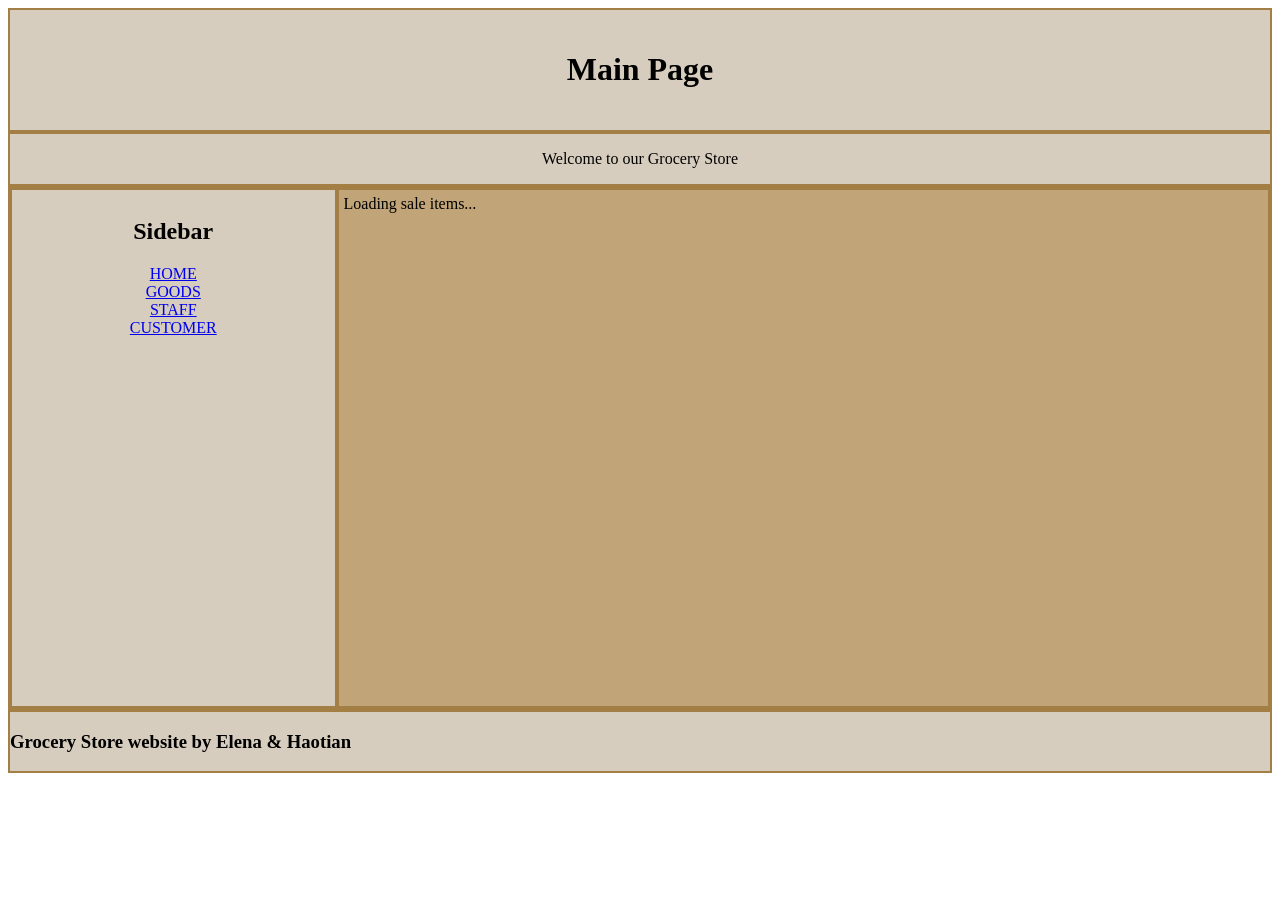
<file: DB-Project-Website/index.html>
<!DOCTYPE html>
<!-- Create a website layout that has two pages: a HOME page and a SONGS page. 
Structure your Home page based on the picture file HomePage.png and your Songs page like SongsPage.png. 
Be sure to include the city flags (see the "cities" folder).
You may choose the content in your info cards -->

<html>
  <head>
    <title>Grocery Store</title>
    <link href="style.css" rel="stylesheet" type="text/css" />
    <script src="script.js"></script>
  </head>
  
  <body onload="init()">
    <div >
      <div id="header">
        <h1>Main Page</h1>
      </div>
      
      <div class='searchpanel'>
          <p>Welcome to our Grocery Store</p>
      </div>

      <div class="container">
        <nav id='nav'>
          <h1>Sidebar</h1>
          <div>
            <a href="index.html" class = "button">HOME</a>
            <br>
            <a href="goods.html" class = "button">GOODS</a>
            <br>
            <a href="employees.html" class = "button">STAFF</a>
            <br>
            <a href="customers.html" class = "button">CUSTOMER</a>
            <br>
          </div>
        </nav>
        
        <div id='mainpanel' class="cardContainer">
          Loading sale items...
        </div>
      </div>

      <div id='footer'>
        <h3>Grocery Store website by Elena & Haotian</h3>
      </div>

    </div>
    
  </body>
</html>
</file>
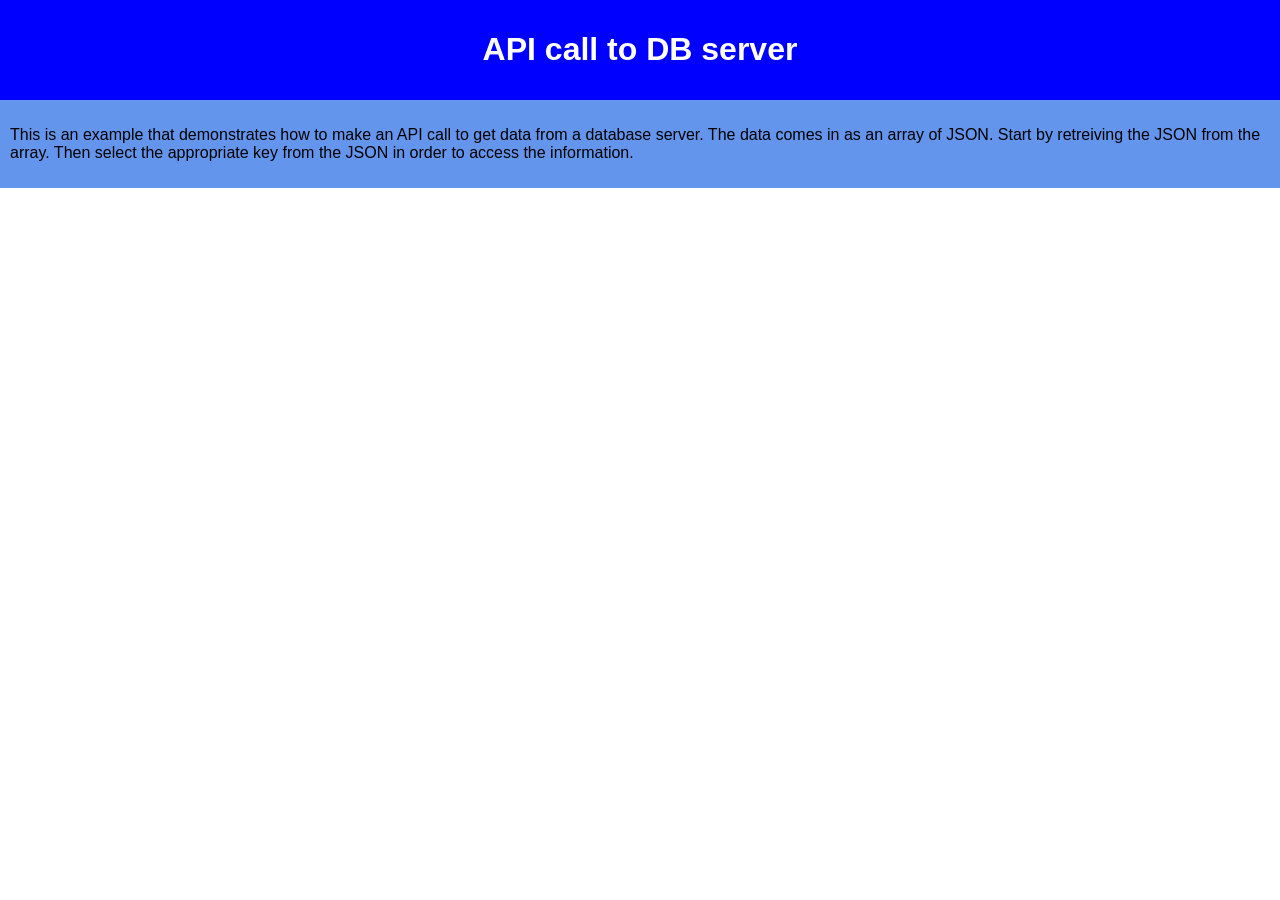
<file: Java-48-CW/index.html>
<!DOCTYPE html>
<html>
  <head>
    <meta charset="utf-8">
    <meta name="viewport" content="width=device-width">
    <title>Java-48-CW</title>
    <link href="style.css" rel="stylesheet" type="text/css" />
    <script src="script.js"></script>
   </head>
  
  <body id="body" onload="init()">
    <div id="banner" class="container center">
      <h1>API call to DB server</h1>
    </div>
    <div class="container subbanner">
      <div>
        <p>This is an example that demonstrates how to make an API call to get data from a database server. The data comes in as an array of JSON. Start by retreiving the JSON from the array. Then select the appropriate key from the JSON in order to access the information.</p>
      </div>
    </div>
      
  </body>
</html>
</file>
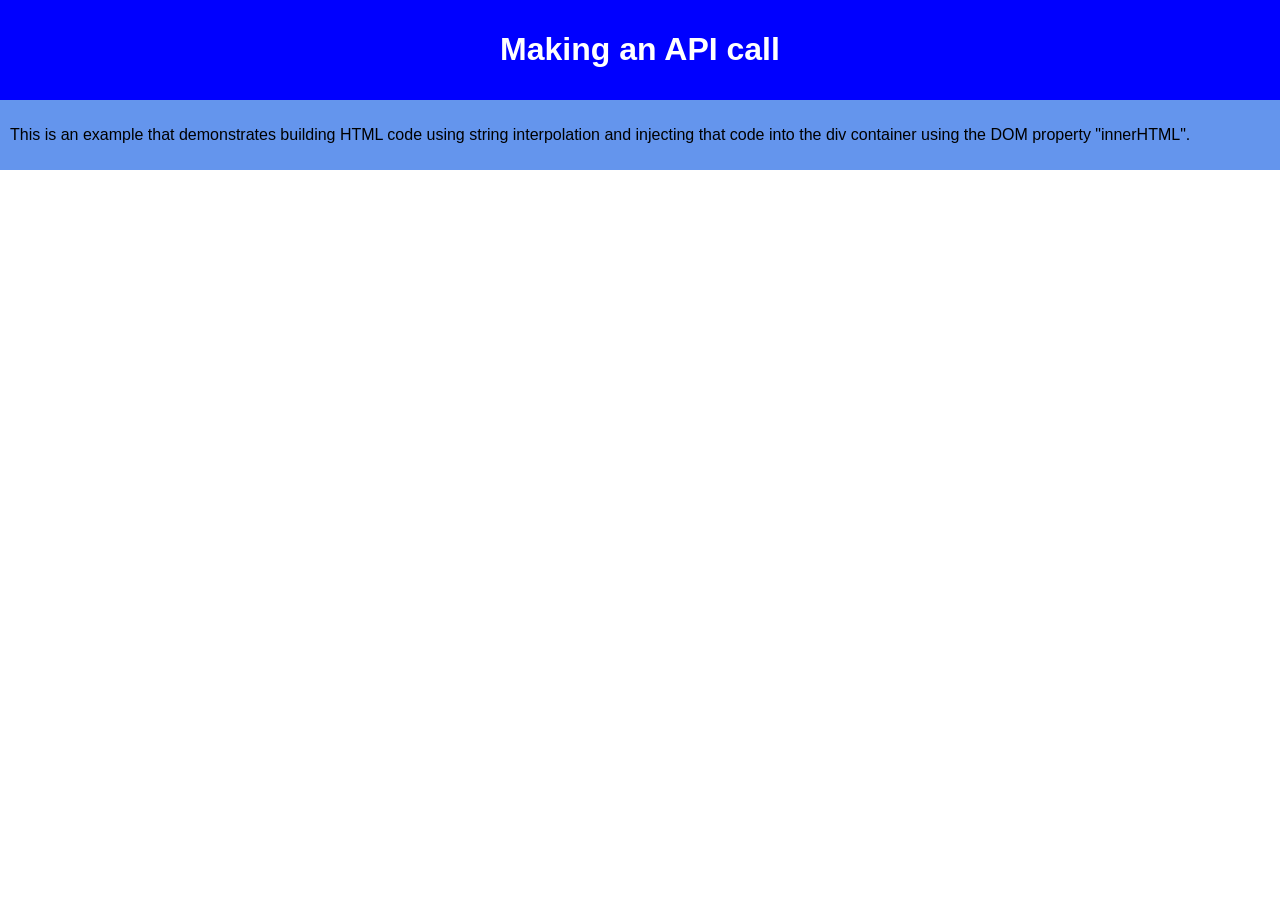
<file: Java-49-CW/index.html>
<!DOCTYPE html>
<html>
  <head>
    <meta charset="utf-8">
    <meta name="viewport" content="width=device-width">
    <title>Java-49-CW</title>
    <link href="style.css" rel="stylesheet" type="text/css" />
    <script src="script.js"></script>
   </head>

  <body id="body" onload="init()">
    <div id="banner" class="container center">
      <h1> Making an API call  </h1>
    </div>
    <div class="container subbanner">
      <div>
        <p>This is an example that demonstrates building HTML code using string interpolation and injecting that code into the div container using the DOM property "innerHTML". 
        </p>
      </div>
    </div>

  <!-- Create a container to display results -->
  <div id='output'></div>

  </body>
</html>
</file>
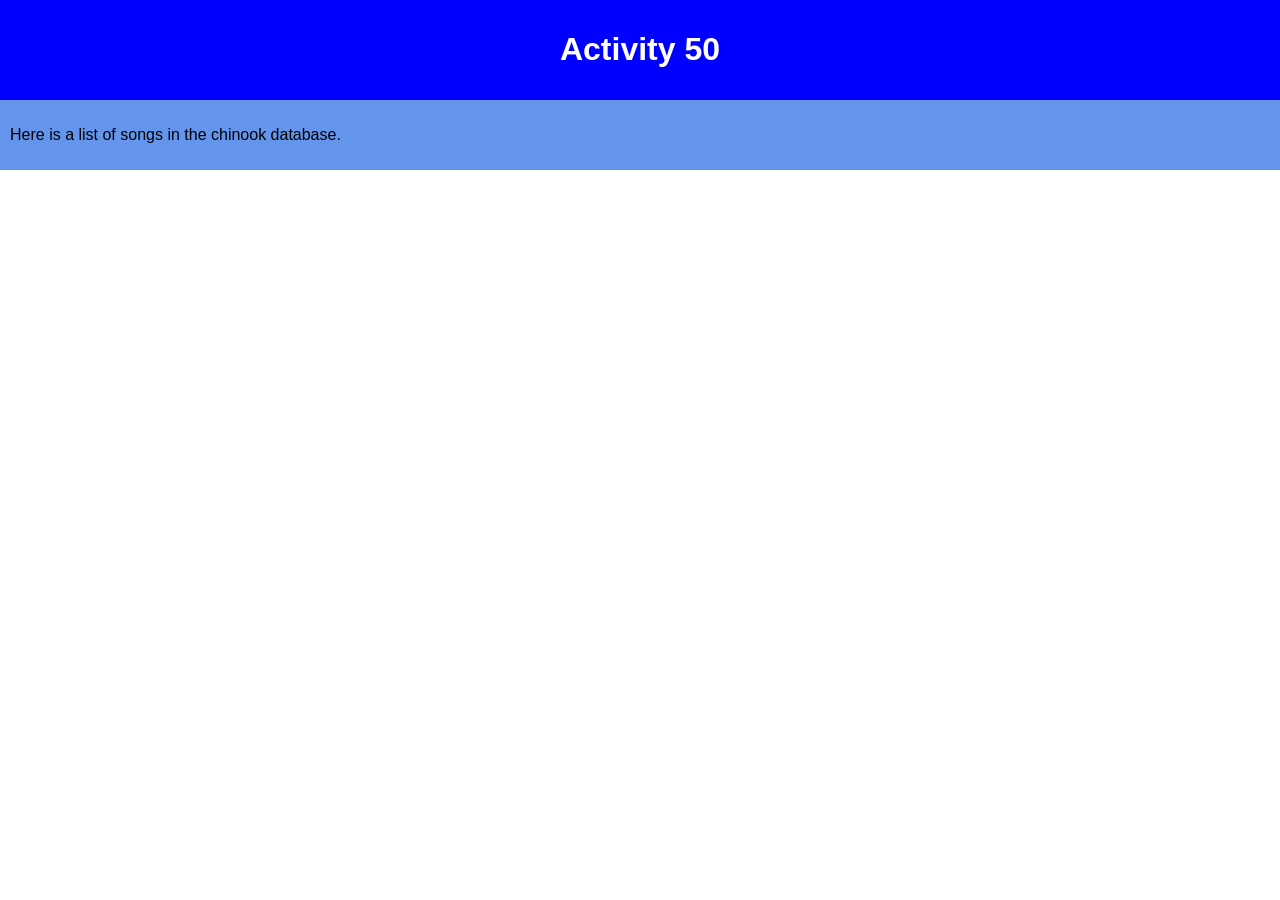
<file: Java-50-Activity-Website/index.html>
<!DOCTYPE html>
<html>
  <head>
    <meta charset="utf-8">
    <meta name="viewport" content="width=device-width">
    <title>Java-50-ActvyWeb</title>
    <link href="style.css" rel="stylesheet" type="text/css" />
    <script src="script.js"></script>
   </head>

  <body id="body" onload="init()">
    <div id="banner" class="container center">
      <h1> Activity 50 </h1>
    </div>
    <div class="container subbanner">
      <div>
        <p> Here is a list of songs in the chinook database.
        </p>
      </div>
    </div>
  <!-- Create a container to display results -->
  <div id='output'></div>      
      
  </body>
</html>
</file>
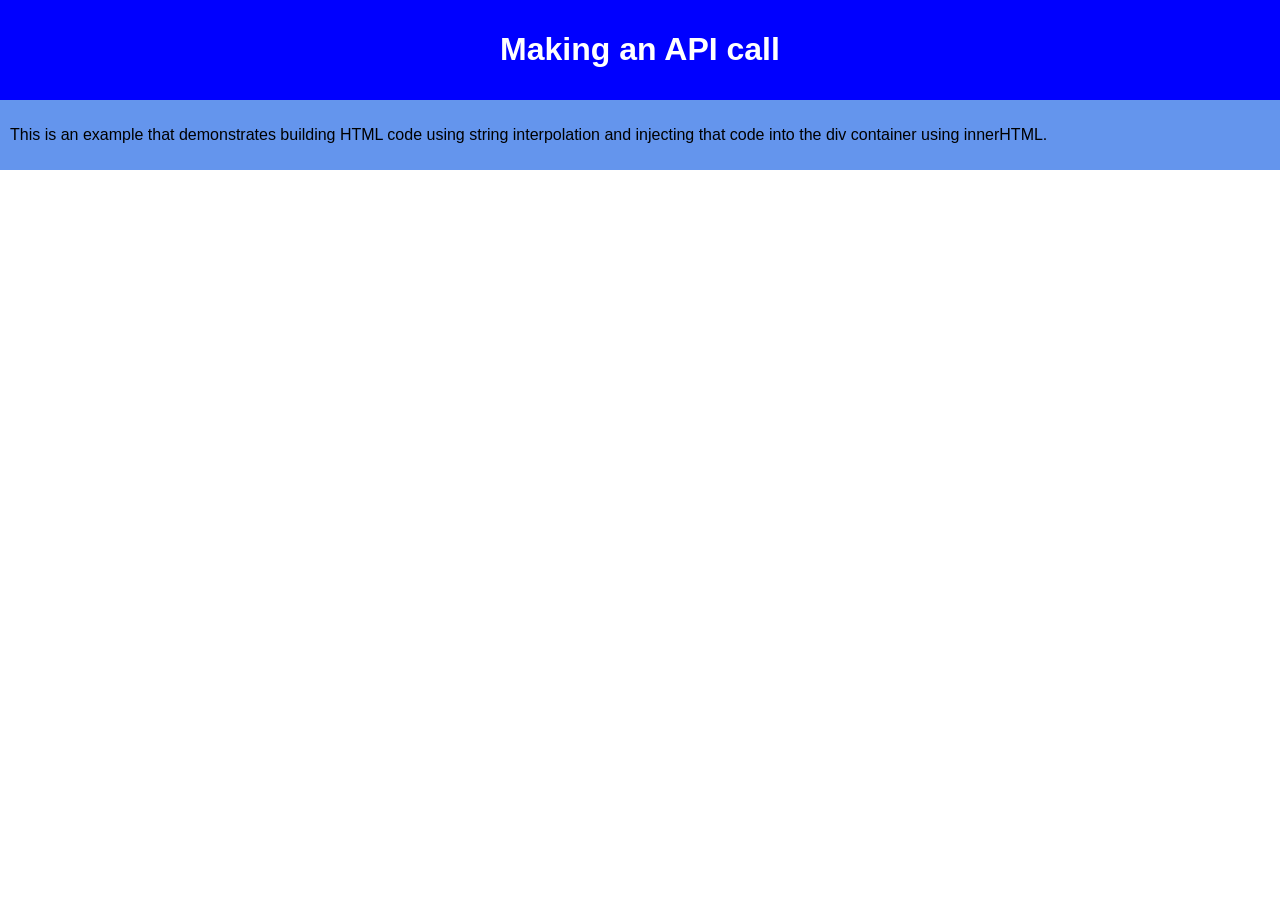
<file: Java-50-CW/index.html>
<!DOCTYPE html>
<html>
  <head>
    <meta charset="utf-8">
    <meta name="viewport" content="width=device-width">
    <title>Java-50-CW</title>
    <link href="style.css" rel="stylesheet" type="text/css" />
    <script src="script.js"></script>
   </head>

  <body id="body" onload="init()">
    <div id="banner" class="container center">
      <h1> Making an API call  </h1>
    </div>
    <div class="container subbanner">
      <div>
        <p>This is an example that demonstrates building HTML code using string interpolation and injecting that code into the div container using innerHTML. 
        </p>
      </div>
    </div>
  <!-- Create a container to display results -->
  <div id='output'></div>      
      
  </body>
</html>
</file>
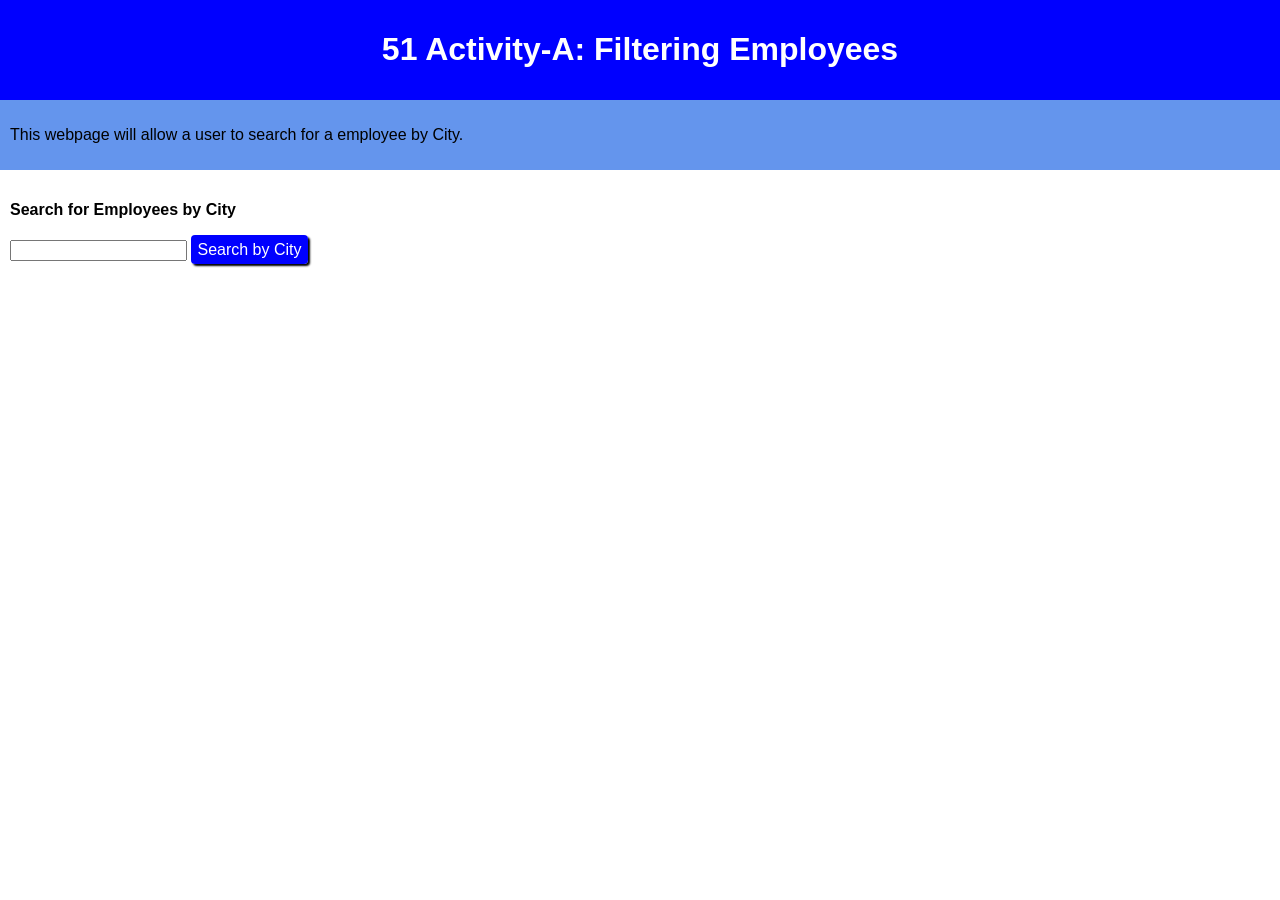
<file: Java-51-Activity-A/index.html>
<!DOCTYPE html>
<html>
  <head>
    <meta charset="utf-8">
    <meta name="viewport" content="width=device-width">
    <title>Java-51_Actvy-A</title>
    <link href="style.css" rel="stylesheet" type="text/css" />
    <script src="script.js"></script>
   </head>
   
  <body id="body" onload="init()">
    <div id="banner" class="container center">
      <h1> 51 Activity-A: Filtering Employees </h1>
    </div>
    <div class="container subbanner">
      <div>
        <p>This webpage will allow a user to search for a employee by City.
        </p>
      </div>
    </div>

    <!-- Add container that has textbox, button and related CSS-->
    <div class="container filter">
      <div>
        <h4> Search for Employees by City
        </h4>
        <!-- Task 1: Add an ID and placeholder for the textbox -->
        <input style="flex:2;text-align:right;" type="text" id="" placeholder="" >       
        <!-- Task 2: Add an event handler function "filterByCity()", 
        which will be called when the user clicks on the button. 
        You will then need to write the function. -->        
        <a class="button" onclick=""> Search by City </a><br>
      </div>
    </div>
    
  <!-- Create a container to display results -->
  <div id='output'></div>      
      
  </body>
</html>
</file>
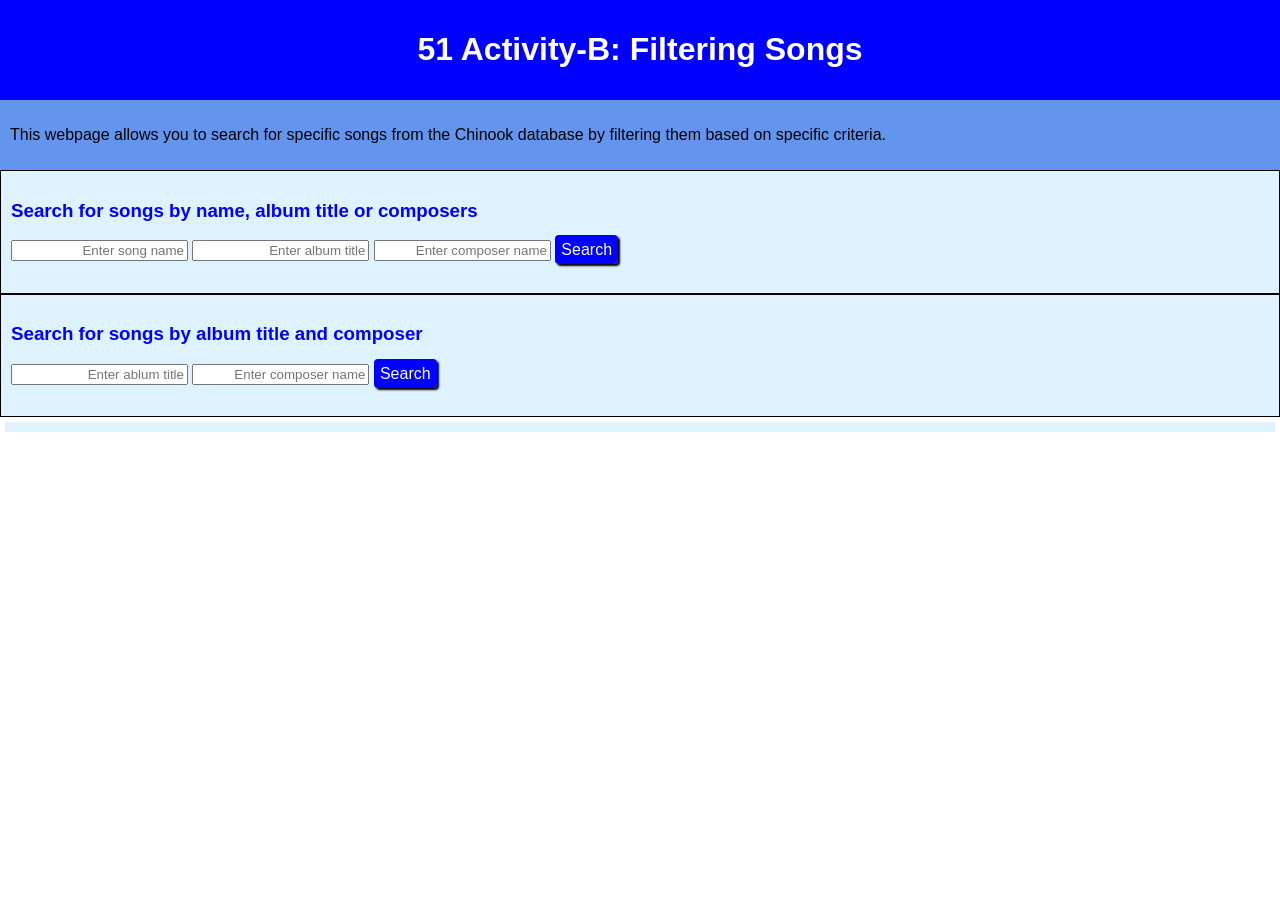
<file: Java-51-Activity-B/index.html>
<!DOCTYPE html>
<html>
  <head>
    <meta charset="utf-8">
    <meta name="viewport" content="width=device-width">
    <title>Java-51_Actvy-B</title>
    <link href="style.css" rel="stylesheet" type="text/css" />
    <script src="script.js"></script>
   </head>
   
  <body id="body" onload="init()">
    <div id="banner" class="container center">
      <h1> 51 Activity-B: Filtering Songs</h1>
    </div>
    <div class="container subbanner">
      <div>
        <p> This webpage allows you to search for specific songs from the Chinook database by filtering them based on specific criteria.
        </p>
      </div>
    </div>

    <!-- filter 1: songs by name, album title or composer-->
    <div class="container filter">
      <div>
        <h3> Search for songs by name, album title or composers
        </h3>
        <input style="flex:2;text-align:right;" type="text" id="songname"
          placeholder="Enter song name" >        
        <input style="flex:2;text-align:right;" type="text" id="title1"
          placeholder="Enter album title" >       
        <input style="flex:2;text-align:right;" type="text" id="composer1"
          placeholder="Enter composer name" >        
        <a class="button" onclick="filter1()"> Search </a><br>
        <h4 id="count"></h4>
      </div>
    </div>

    <!-- filter 2: songs by album title and composer-->
    <div class="container filter">
      <div>
        <h3> Search for songs by album title and composer
        </h3>
        <input style="flex:2;text-align:right;" type="text" id="title2"
          placeholder="Enter ablum title" >       
        <input style="flex:2;text-align:right;" type="text" id="composer2"
          placeholder="Enter composer name" >        
        <a class="button" onclick="filter2()"> Search </a><br>
        <h4 id="count"></h4>
      </div>
    </div>
    
<!-- Create a container to display results -->
  <div id='count'></div>   
  <div id='output'></div>      
      
  </body>
</html>
</file>
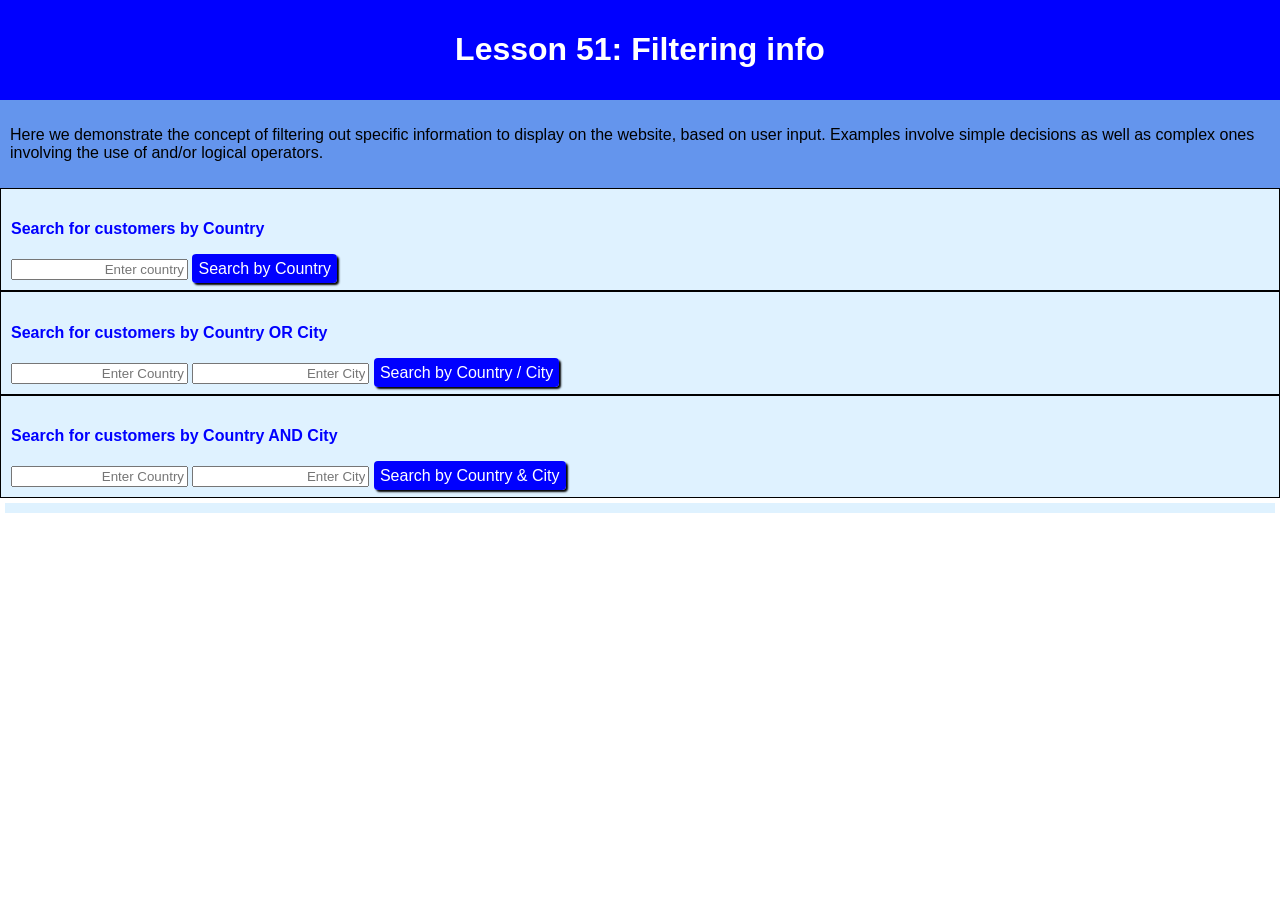
<file: Java-51-Discussion-soln/index.html>
<!DOCTYPE html>
<html>
  <head>
    <meta charset="utf-8">
    <meta name="viewport" content="width=device-width">
    <title>Java-51_Discussion</title>
    <link href="style.css" rel="stylesheet" type="text/css" />
    <script src="script.js"></script>
  </head>
   
  <body id="body" onload="init()">
    <div id="banner" class="container center">
      <h1> Lesson 51: Filtering info </h1>
    </div>
    <div class="container subbanner">
      <div>
        <p> Here we demonstrate the concept of filtering out specific information to display on the website, based on user input. Examples involve simple decisions as well as complex ones involving the use of and/or logical operators.
        </p>
      </div>
    </div>
    
    <!-- filter by Country: add container with textbox, button and related CSS-->
    <div class="container filter">
      <div>
        <h4> Search for customers by Country </h4>
        <input style="flex:2;text-align:right;" type="text" id="country" placeholder="Enter country" >        
        <a class="button" onclick="filterByCountry()"> Search by Country </a><br>
      </div>
    </div>
    <!-- filter by Country or City: add container with textboxes, button and related CSS-->
    <div class="container filter">
      <div>
        <h4> Search for customers by Country OR City </h4>
        <input style="flex:2;text-align:right;" type="text" id="country1" placeholder="Enter Country" >         
        <input style="flex:2;text-align:right;" type="text" id="city1" placeholder="Enter City" >         
        <a class="button" onclick="filterByCountryOrCity()"> Search by Country / City </a>
      </div>
    </div>
    <!-- filter by Country and City: add container with textboxes, button and related CSS-->
    <div class="container filter">
      <div>
        <h4> Search for customers by Country AND City</h4>
        <input style="flex:2;text-align:right;" type="text" id="country2" placeholder="Enter Country" >        
        <input style="flex:2;text-align:right;" type="text" id="city2" placeholder="Enter City" >        
        <a class="button" onclick="filterByCountryAndCity()"> Search by Country & City </a>
      </div>
    </div>
    
  <!-- Create containers to display results -->
    <div id='cardCount'></div>
    <div id='output'></div>      
      
  </body>
</html>
</file>
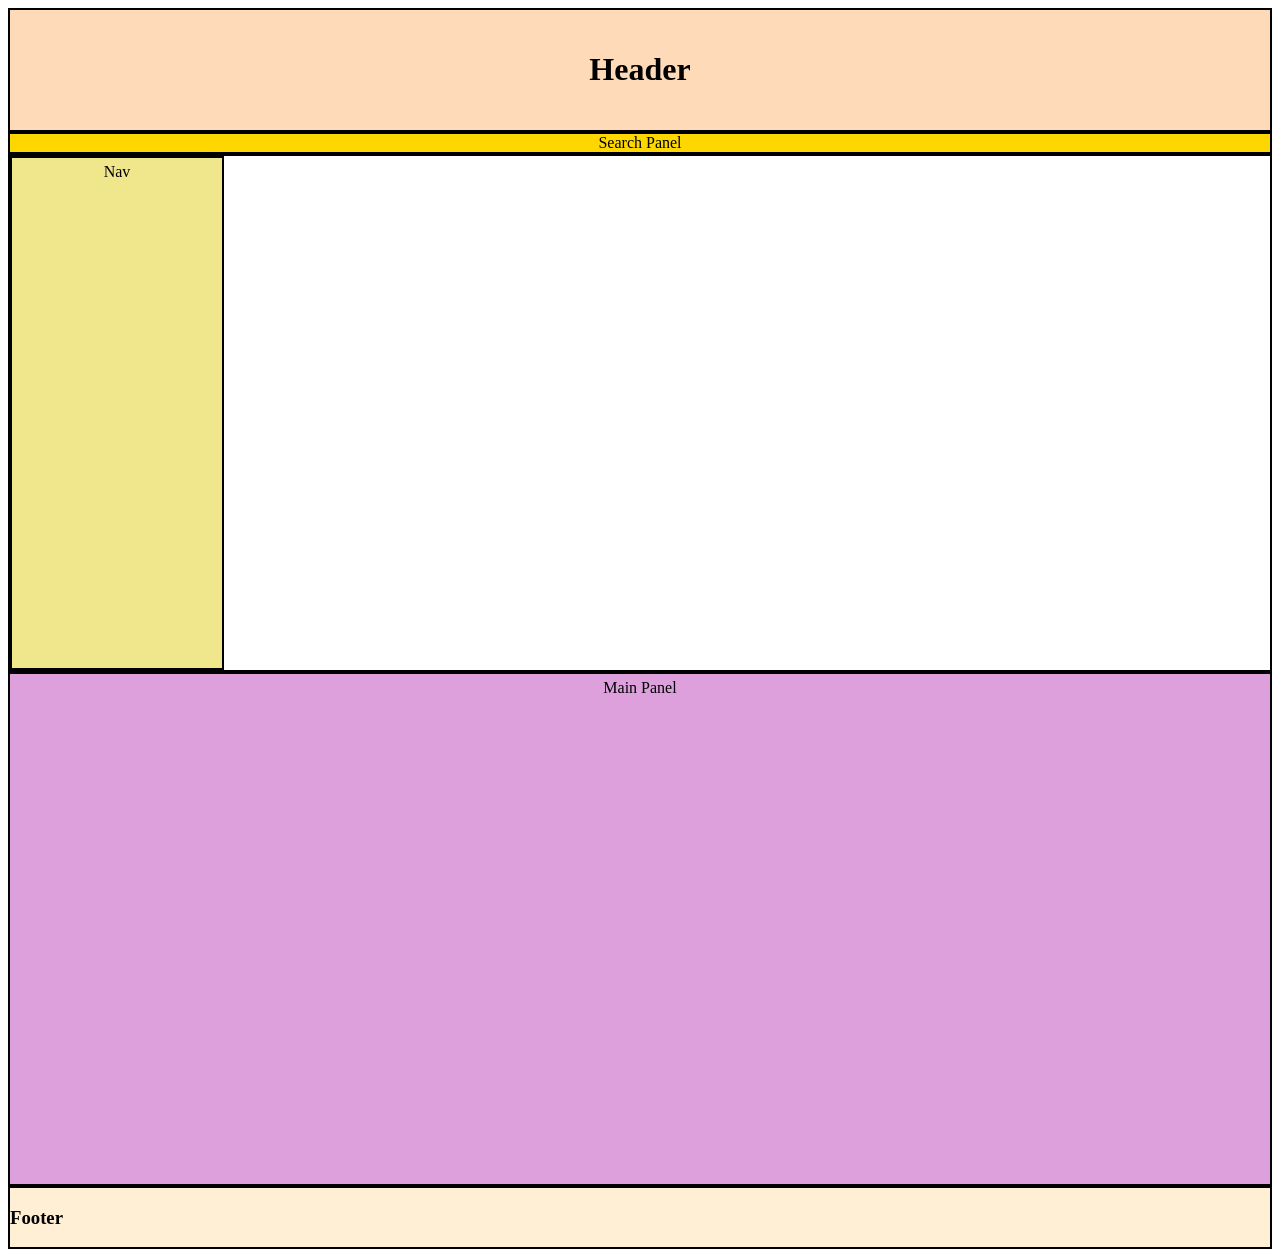
<file: Java-53-CW/index.html>
<!DOCTYPE html>
<html>
  <head>
    <title>Java-53-CW</title>
    <link href="style.css" rel="stylesheet" type="text/css" />
  </head>
  <body>
    <!--  Create a webpage layout using the wireframe picture. 

          Review the picture file Wireframe.PNG to create all the sections indicated in it. 
          Use different colors for the individual sections of the webpage.

          Keep the nav bar width fixed at 200px. 
    -->
    <div id="header">
      <h1>Header</h1>
    </div>
      
    <div class='searchpanel'>
      Search Panel
    </div>

    <div class="container">
      <nav id='nav'>
        Nav
      </nav>
    </div>

    <div id='main'>
      Main Panel
    </div>

    <div id='footer'>
      <h3>Footer</h3>
    </div>
    
  </body>
</html>
</file>
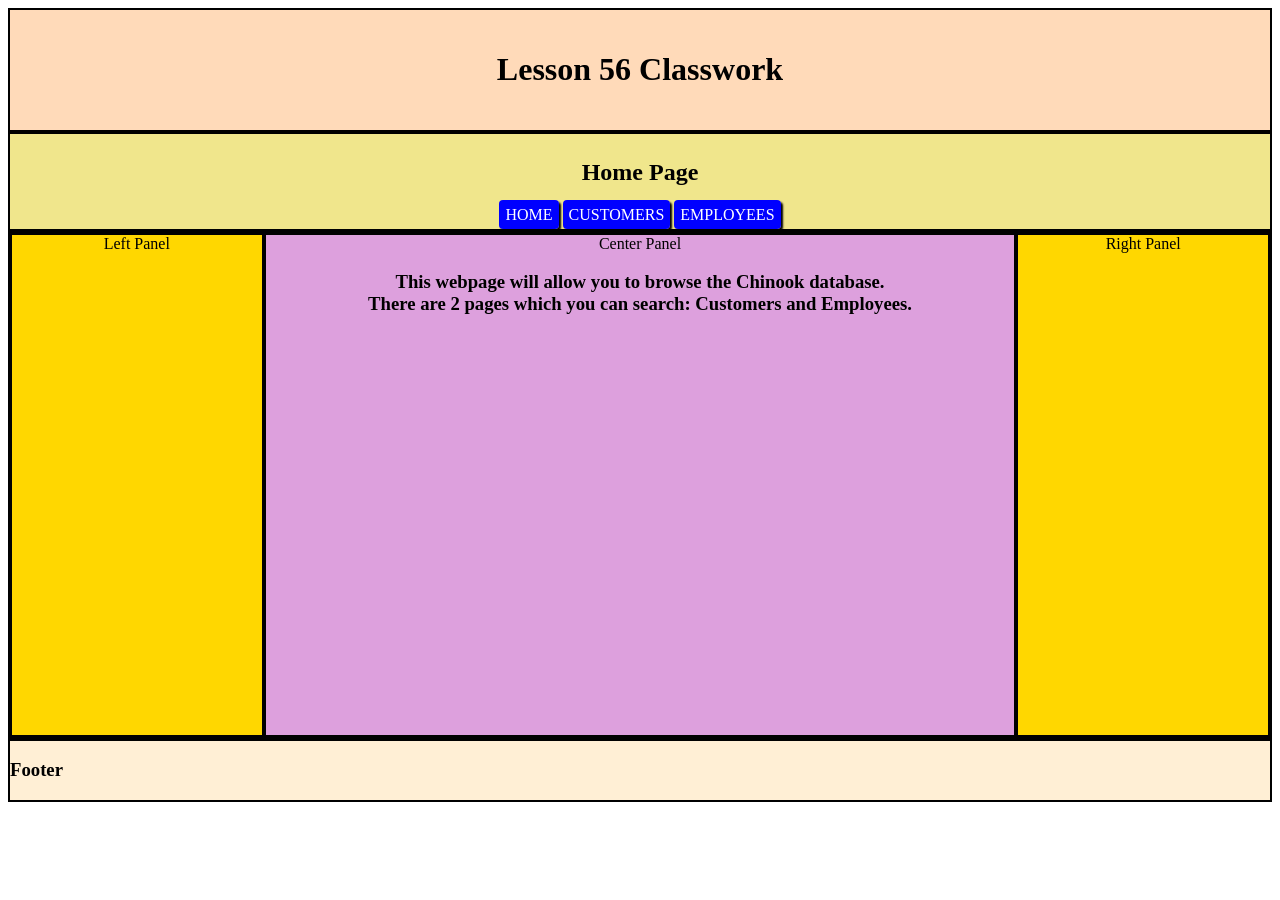
<file: Java-56-CW/index.html>
<!DOCTYPE html>
<html>
  <head>
    <title>Java-56-CW</title>
    <!-- import CSS file(s) -->
    <link href="style.css" rel="stylesheet" type="text/css" />
    <link href="components.css" rel="stylesheet" type="text/css" />
    <!-- import JS file(s) -->
    <script src="components.js"></script>
  </head>
  
  <!-- Call the int function when website loads -->
  <body>
    <div>
      <!--  Header or Banner -->
      <div id="header">
        <h1> Lesson 56 Classwork</h1>
      </div>
      <!--  nav bar -->
      <nav id='nav'>
        <h2>Home Page</h2>
            <a href="index.html" class="button">HOME</a>   
            <a href="customers.html" class="button">CUSTOMERS</a> 
            <a href="employees.html" class="button">EMPLOYEES</a>
      </nav>
      
      <div class="container">
        
        <div class='panel'>
                   Left Panel
        </div>
        
        <div id='centerpanel' >
          Center Panel

          <h3>
            This webpage will allow you to browse the Chinook database. <br> There are 2 pages which you can search: Customers and Employees.
          </h3>
        </div>
        
        <div class='panel'>
          Right Panel
        </div>
        
      </div>

      <div id='foot'>
        <h3> Footer </h3>
      </div>

    </div>
    
  </body>
</html>
</file>
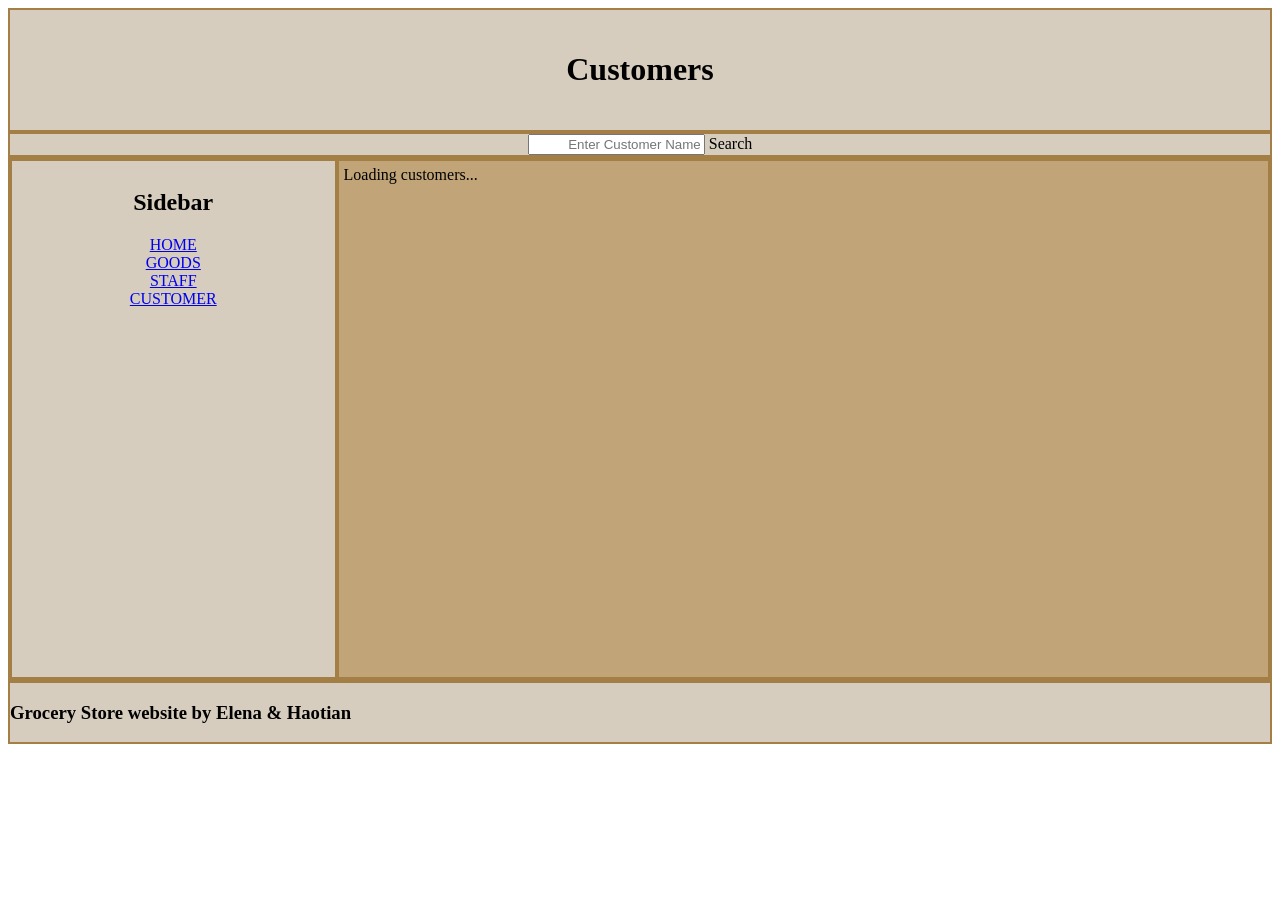
<file: DB-Project-Website/customers.html>
<!DOCTYPE html>

<html>
  <head>
    <title>Grocery Store</title>
    <link href="style.css" rel="stylesheet" type="text/css" />
    <script src="customers.js"></script>
  </head>
  
  <body onload="init()">
    <div >
      <div id="header">
        <h1>Customers</h1>
      </div>
      
      <div class='searchpanel'>
          <input style = "flex:2; text-align:right;" type = "text" id = "customername" placeholder = "Enter Customer Name">      
          <a class = "button" onclick="filter()">Search</a>
      </div>

      <div class="container">
        <nav id='nav'>
          <h1>Sidebar</h1>
          <div>
            <a href="index.html" class = "button">HOME</a>
            <br>
            <a href="goods.html" class = "button">GOODS</a>
            <br>
            <a href="employees.html" class = "button">STAFF</a>
            <br>
            <a href="customers.html" class = "button">CUSTOMER</a>
            <br>
          </div>
        </nav>
        
        <div id='mainpanel' class="cardContainer">
          Loading customers...
        </div>
      </div>

      <div id='footer'>
        <h3> Grocery Store website by Elena & Haotian </h3>
      </div>

    </div>
    
  </body>
</html>
</file>
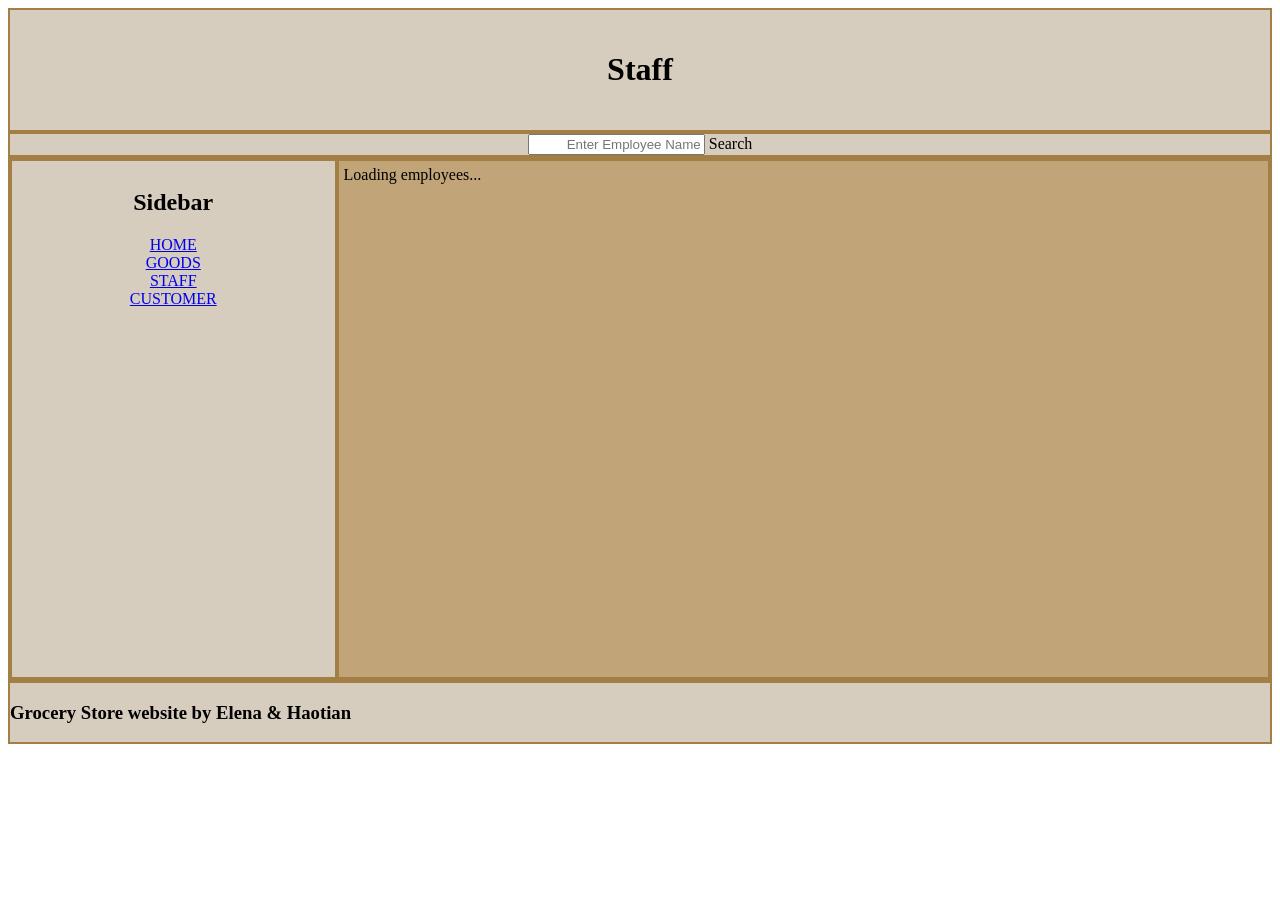
<file: DB-Project-Website/employees.html>
<!DOCTYPE html>

<html>
  <head>
    <title>Grocery Store</title>
    <link href="style.css" rel="stylesheet" type="text/css" />
    <script src="employees.js"></script>
  </head>
  
  <body onload="init()">
    <div >
      <div id="header">
        <h1>Staff</h1>
      </div>
      
      <div class='searchpanel'>
          <input style = "flex:2; text-align:right;" type = "text" id = "customername" placeholder = "Enter Employee Name">      
          <a class = "button" onclick="filter()">Search</a>
      </div>

      <div class="container">
        <nav id='nav'>
          <h1>Sidebar</h1>
          <div>
            <a href="index.html" class = "button">HOME</a>
            <br>
            <a href="goods.html" class = "button">GOODS</a>
            <br>
            <a href="employees.html" class = "button">STAFF</a>
            <br>
            <a href="customers.html" class = "button">CUSTOMER</a>
            <br>
          </div>
        </nav>
        
        <div id='mainpanel' class="cardContainer">
          Loading employees...
        </div>
      </div>

      <div id='footer'>
        <h3> Grocery Store website by Elena & Haotian </h3>
      </div>

    </div>
    
  </body>
</html>
</file>
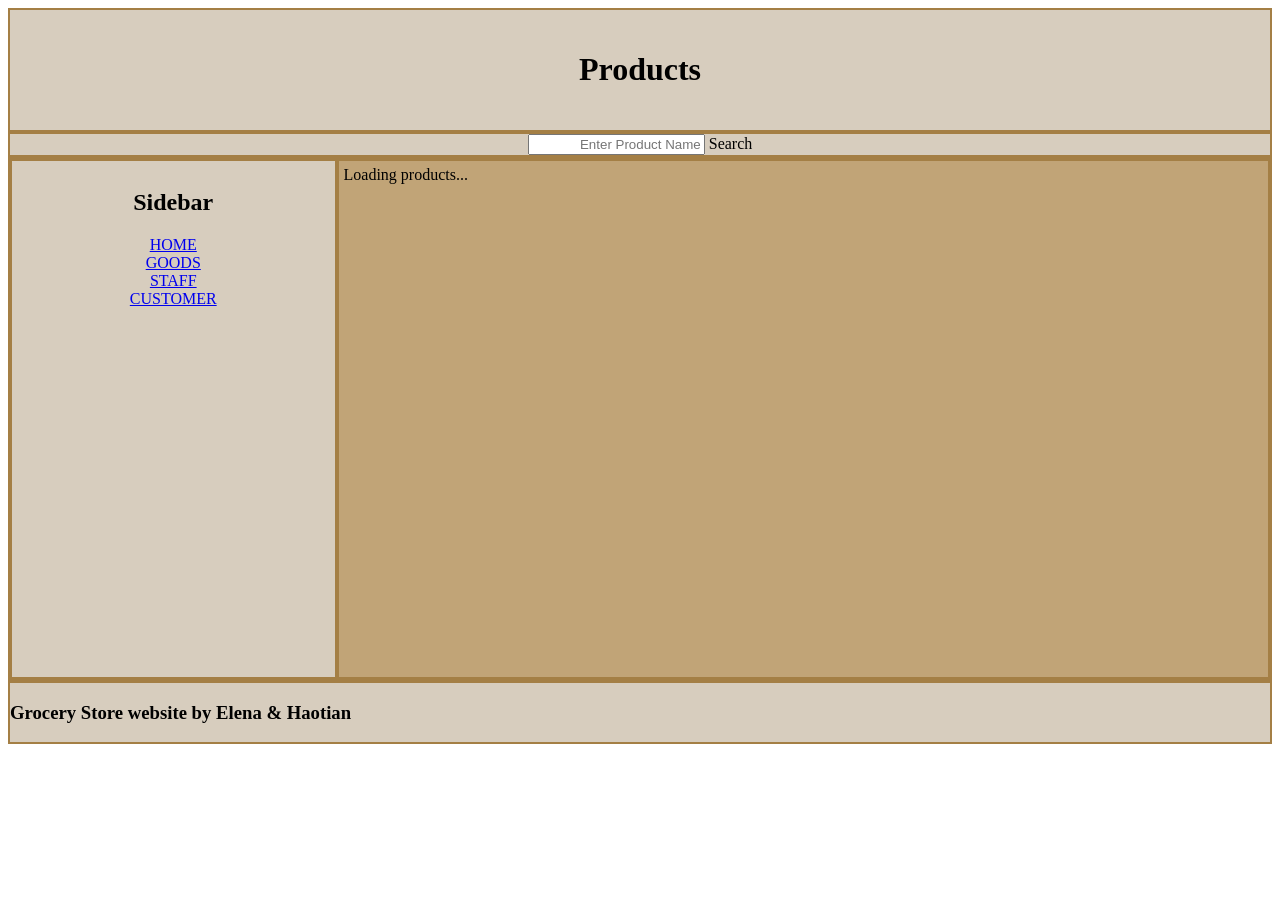
<file: DB-Project-Website/goods.html>
<!DOCTYPE html>

<html>
  <head>
    <title>Grocery Store</title>
    <link href="style.css" rel="stylesheet" type="text/css" />
    <script src="goods.js"></script>
  </head>
  
  <body onload="init()">
    <div >
      <div id="header">
        <h1>Products</h1>
      </div>
      
      <div class='searchpanel'>
          <input style = "flex:2; text-align:right;" type = "text" id = "customername" placeholder = "Enter Product Name">      
          <a class = "button" onclick="filter()">Search</a>
      </div>

      <div class="container">
        <nav id='nav'>
          <h1>Sidebar</h1>
          <div>
            <a href="index.html" class = "button">HOME</a>
            <br>
            <a href="goods.html" class = "button">GOODS</a>
            <br>
            <a href="employees.html" class = "button">STAFF</a>
            <br>
            <a href="customers.html" class = "button">CUSTOMER</a>
            <br>
          </div>
        </nav>
        
        <div id='mainpanel' class="cardContainer">
          Loading products...
        </div>
      </div>

      <div id='footer'>
        <h3> Grocery Store website by Elena & Haotian </h3>
      </div>

    </div>
    
  </body>
</html>
</file>
<file: DB-Project-Website/style.css>
/*
div{
  padding: 20px;
  text-align: center;
  border: solid 2px black;
}
*/
#header{
  padding: 20px;
  text-align: center;
  border: solid 2px #a47f45;
  background-color:#d7cdbe;
}
#nav{
  flex:1;
  padding: 8px;
  text-align: center;
  border: solid 2px #a47f45;
  background-color:#d7cdbe;
  min-height:500px;
}

.container{
  display:flex;
  flex-wrap: wrap;
  text-align: center;
  border: solid 2px #a47f45;
}

.searchpanel{
  text-align: center;
  border: solid 2px #a47f45;
  background-color:#d7cdbe;
}

#mainpanel{
  flex:3;
  padding: 5px;
  text-align: center;
  border: solid 2px #a47f45;
  min-height:500px;
  background-color:#c1a477ff;
}
#footer{
  border: solid 2px #a47f45;
  background-color:#d7cdbe;
}

.cardContainer {
  flex: 3;
  padding: 15px;
  border: solid 2px #a47f45;
  min-height: 500px;
  background-color: #c1a477ff;
  display: flex;
  flex-wrap: wrap;
  gap: 15px;
  text-align: left;
}

.card {
  background: white;
  border: 2px solid #ddd;
  padding: 10px;
  width: 180px;
  box-sizing: border-box;
}

.card:hover {
  border-color: #a47f45;
  background-color: #f9f9f9;
}

.cardImage {
  width: 100%;
  height: 120px;
  background-color: #f0f0f0;
  margin-bottom: 10px;
}

.cardImage img {
  width: 100%;
  height: 100%;
}

.cardContent {
  padding: 0;
}

.cardTitle {
  margin: 0 0 8px 0;
  font-size: 14px;
  font-weight: bold;
  color: #333;
}

.cardInfo {
  margin: 4px 0;
  font-size: 12px;
  color: #666;
}
</file>
<file: Java-48-CW/style.css>
html,body{
  margin:0 auto;
  font-family:Arial;
}
.container{
  display:flex;
  padding:10px;
}
.center{
  justify-content:center;
  align-items:center;
}

nav{
  background-color:cornflowerblue;
}
nav a{
  color:black;
  padding:10px;
  flex:1;
  text-decoration:none;
  text-align:center;
}
nav a:hover{
  color:white;
}
.subbanner{
  background-color:cornflowerblue;
}
#banner{
  background-color:blue;
  color:white;
}
#footer{
  background-color:cornflowerblue;
  color:white;
  /*position:fixed;*/
  left: 0;
  right: 0;
  bottom:0px;
}
 
.card{
  flex:1;
  margin:10px;
  padding:10px;
  border:1px solid gray;
  text-align:center;
}

.highlight{
  font-style:italic;
  color:blue;
}
.heading{
  font-weight:bold;
}
.card a{
  text-decoration:none;
  background-color:blue;
  color:white;
  border-radius:4px;
  padding:6px;
  box-shadow:2px 2px 2px black;
}
.card a:hover{
  background-color:cornflowerblue;
}
#panel{
  flex:1;
}
.fitted{
  max-width:200px;
  min-width:200px;
}
.card img{
  width:90%;
}
#output{
  flex-wrap:wrap;
}
</file>
<file: Java-49-CW/style.css>
html,body{
  margin:0 auto;
  font-family:Arial;
}
.container{
  display:flex;
  padding:10px;
}
.center{
  justify-content:center;
  align-items:center;
}

nav{
  background-color:cornflowerblue;
}
nav a{
  color:black;
  padding:10px;
  flex:1;
  text-decoration:none;
  text-align:center;
}
nav a:hover{
  color:white;
}
.subbanner{
  background-color:cornflowerblue;
}
#banner{
  background-color:blue;
  color:white;
}
#footer{
  background-color:cornflowerblue;
  color:white;
  /*position:fixed;*/
  left: 0;
  right: 0;
  bottom:0px;
}
 
.card{
  flex:1;
  margin:10px;
  padding:10px;
  border:1px solid gray;
  text-align:center;
}

.highlight{
  font-style:italic;
  color:blue;
}
.heading{
  font-weight:bold;
}
.card a{
  text-decoration:none;
  background-color:blue;
  color:white;
  border-radius:4px;
  padding:6px;
  box-shadow:2px 2px 2px black;
}
.card a:hover{
  background-color:cornflowerblue;
}
#panel{
  flex:1;
}
.fitted{
  max-width:200px;
  min-width:200px;
}
.card img{
  width:90%;
}
#output{
  flex-wrap:wrap;
}
</file>
<file: Java-50-Activity-Website/style.css>
html,body{
  margin:0 auto;
  font-family:Arial;
}
.container{
  display:flex;
  padding:10px;
}
.center{
  justify-content:center;
  align-items:center;
}

nav{
  background-color:cornflowerblue;
}
nav a{
  color:black;
  padding:10px;
  flex:1;
  text-decoration:none;
  text-align:center;
}
nav a:hover{
  color:white;
}
.subbanner{
  background-color:cornflowerblue;
}
#banner{
  background-color:blue;
  color:white;
}
#footer{
  background-color:cornflowerblue;
  color:white;
  /*position:fixed;*/
  left: 0;
  right: 0;
  bottom:0px;
}
 

.highlight{
  font-style:italic;
  color:blue;
}
.heading{
  font-weight:bold;
}
.card a{
  text-decoration:none;
  background-color:blue;
  color:white;
  border-radius:4px;
  padding:6px;
  box-shadow:2px 2px 2px black;
}
.card a:hover{
  background-color:cornflowerblue;
}
#panel{
  flex:1;
}

.card img{
  width:90%;
}
.filter{
  display:flex;
  background-color: #dff2ff;
  border:1px solid black;
  
}
#output{

}
</file>
<file: Java-50-CW/style.css>
html,body{
  margin:0 auto;
  font-family:Arial;
}
.container{
  display:flex;
  padding:10px;
}
.center{
  justify-content:center;
  align-items:center;
}

nav{
  background-color:cornflowerblue;
}
nav a{
  color:black;
  padding:10px;
  flex:1;
  text-decoration:none;
  text-align:center;
}
nav a:hover{
  color:white;
}
.subbanner{
  background-color:cornflowerblue;
}
#banner{
  background-color:blue;
  color:white;
}
#footer{
  background-color:cornflowerblue;
  color:white;
  /*position:fixed;*/
  left: 0;
  right: 0;
  bottom:0px;
}
 
.card{
  flex:1;
  min-width:200px;
  margin:10px;
  padding:5px;
  border:1px solid gray;
  text-align:center;
}

.highlight{
  font-style:italic;
  color:blue;
}
.heading{
  font-weight:bold;
}
.card a{
  text-decoration:none;
  background-color:blue;
  color:white;
  border-radius:4px;
  padding:6px;
  box-shadow:2px 2px 2px black;
}
.card a:hover{
  background-color:cornflowerblue;
}
#panel{
  flex:1;
}
.fitted{
  max-width:200px;
  min-width:200px;
}
.card img{
  width:90%;
}
#output{
  flex-wrap:wrap;
}
</file>
<file: Java-51-Activity-A/style.css>
html,body{
  margin:0 auto;
  font-family:Arial;
}
.container{
  display:flex;
  padding:10px;
}
.center{
  justify-content:center;
  align-items:center;
}

nav{
  background-color:cornflowerblue;
}
nav a{
  color:black;
  padding:10px;
  flex:1;
  text-decoration:none;
  text-align:center;
}
nav a:hover{
  color:white;
}
.subbanner{
  background-color:cornflowerblue;
}
#banner{
  background-color:blue;
  color:white;
}
#footer{
  background-color:cornflowerblue;
  color:white;
  /*position:fixed;*/
  left: 0;
  right: 0;
  bottom:0px;
}


.highlight{
  font-style:italic;
  color:blue;
}
.heading{
  font-weight:bold;
}
.card a{
  text-decoration:none;
  background-color:blue;
  color:white;
  border-radius:4px;
  padding:6px;
  box-shadow:2px 2px 2px black;
}
.card a:hover{
  background-color:cornflowerblue;
}
#panel{
  flex:1;
}
.fitted{
  max-width:200px;
  min-width:200px;
}
.card img{
  width:90%;
}
#output{
  display:flex;
  flex-wrap: wrap;
  align-items: center;
}
.card{
  /*flex:1; can create uneven cards*/
  width: 250px;
  margin:5px;
  padding:5px;
  border:1px solid gray;
  text-align:center;
  background-color: beige;
}

/* CSS Style to create a button */

.button{
  text-decoration:none;
  background-color:blue;
  color:white;
  border-radius:4px;
  padding:6px;
  box-shadow:2px 2px 2px black;
}
.button:hover{
  background-color:cornflowerblue;
}
</file>
<file: Java-51-Activity-B/style.css>
html,body{
  margin:0 auto;
  font-family:Arial;
}
.container{
  display:flex;
  padding:10px;
}
.center{
  justify-content:center;
  align-items:center;
}

nav{
  background-color:cornflowerblue;
}
nav a{
  color:black;
  padding:10px;
  flex:1;
  text-decoration:none;
  text-align:center;
}
nav a:hover{
  color:white;
}
.subbanner{
  background-color:cornflowerblue;
}
#banner{
  background-color:blue;
  color:white;
}
#footer{
  background-color:cornflowerblue;
  color:white;
  /*position:fixed;*/
  left: 0;
  right: 0;
  bottom:0px;
}
 

.highlight{
  font-style:italic;
  color:blue;
}
.heading{
  font-weight:bold;
}
.card a{
  text-decoration:none;
  background-color:blue;
  color:white;
  border-radius:4px;
  padding:6px;
  box-shadow:2px 2px 2px black;
}
.card a:hover{
  background-color:cornflowerblue;
}
#panel{
  flex:1;
}

.card img{
  width:90%;
}
.filter{
  display:flex;
  background-color: #dff2ff;
  border:1px solid black;
  
}
#output{
  display:flex;
  flex-wrap: wrap;
  justify-content: space-around;
  align-items: center;
  background-color: #dff2ff;
  margin:5px;
  padding:5px;
}
.card{
  /*flex:1;   THIS SQUISHES */
  /*flex-basis:150px   */
  width:450px;
  margin:5px;
  padding:5px;
  border:1px solid black;
  text-align:center;
  background-color:#dedfe7;
}
/* target all h4 elements*/
h3{
  color:#0000ff
}
/*target all the paragraphs in the card class*/
.card p{
  font-size:17px;
  color: black;
  font-family:verdana;
  font-style:italic;
}
.card div{
  font-weight: bold;
  text-decoration: underline;
  font-size:12px;
  color: black;
  font-family:verdana;
  font-style:italic;
}
.card span{
  font-size:12px;
  color: blue;
  font-family:verdana;
}
.button{
  text-decoration:none;
  background-color:blue;
  color:white;
  border-radius:4px;
  padding:6px;
  box-shadow:2px 2px 2px black;
}
.button:hover{
  background-color:cornflowerblue;
}
</file>
<file: Java-51-Discussion-soln/style.css>
html,body{
  margin:0 auto;
  font-family:Arial;
}
.container{
  display:flex;
  padding:10px;
}
.filter{
  display:flex;
  background-color: #dff2ff;
  border:1px solid black;  
}
#cardCount{
  background-color: yellow;
  color: red;
  text-align:center;
}
#output{
  display:flex;
  flex-wrap: wrap;
  justify-content: space-around;
  align-items: center;
  background-color: #dff2ff;
  margin:5px;
  padding:5px;
}
.card{
  flex:1;
  /* flex-basis:150px */
  width:450px;
  margin:5px;
  padding:5px;
  border:1px solid black;
  text-align:center;
  background-color:tan;
}
.button{
  text-decoration:none;
  background-color:blue;
  color:white;
  border-radius:4px;
  padding:6px;
  box-shadow:2px 2px 2px black;
}
.button:hover{
  background-color:cornflowerblue;
}
.center{
  justify-content:center;
  align-items:center;
}

nav{
  background-color:cornflowerblue;
}
nav a{
  color:black;
  padding:10px;
  flex:1;
  text-decoration:none;
  text-align:center;
}
nav a:hover{
  color:white;
}
.subbanner{
  background-color:cornflowerblue;
}
#banner{
  background-color:blue;
  color:white;
}
#footer{
  background-color:cornflowerblue;
  color:white;
  /*position:fixed;*/
  left: 0;
  right: 0;
  bottom:0px;
}
.highlight{
  font-style:italic;
  color:blue;
}
.heading{
  font-weight:bold;
}
.card a{
  text-decoration:none;
  background-color:blue;
  color:white;
  border-radius:4px;
  padding:6px;
  box-shadow:2px 2px 2px black;
}
.card a:hover{
  background-color:cornflowerblue;
}
#panel{
  flex:1;
}
.card img{
  width:90%;
}

/* target all h4 elements*/
h4{
  color:#0000ff
}
/*target all the paragraphs in the card class*/
.card p{
  font-size:17px;
  color: black;
  font-family:verdana;
  font-style:italic;
}
.card div{
  font-size:15px;
  color: black;
  font-family:verdana;
  font-style:italic;
}
.card di2{
  font-size:17px;
  color: black;
  font-family:verdana;
  font-style:italic;
}
</file>
<file: Java-53-CW/style.css>
#header{
  padding: 20px;
  text-align: center;
  border: solid 2px black;
  background-color:PeachPuff;
}

#nav{  
  width:200px;
  padding: 5px;
  text-align: center;
  border: solid 2px black;
  background-color:Khaki;
  height:500px;
}

.searchpanel{
  text-align: center;
  border: solid 2px black;
  background-color:Gold;
}

.container{
  display:flex;
  text-align: center;
  border: solid 2px black;
}

#main{
  flex:3;
  padding: 5px;
  text-align: center;
  border: solid 2px black;
  height:500px;
  background-color:Plum;
}

#footer{
  border: solid 2px black;
  background-color:PapayaWhip;
}
</file>
<file: Java-56-CW/style.css>
/*
div{
  padding: 20px;
  text-align: center;
  border: solid 2px black;
}
*/
#header{
  padding: 20px;
  text-align: center;
  border: solid 2px black;
  background-color:PeachPuff;
}
#nav{
  
  padding: 5px;
  text-align: center;
  border: solid 2px black;
  background-color:Khaki;
}

.container{
  display:flex;
  flex-wrap: wrap;
  text-align: center;
  border: solid 2px black;
}

.panel{
  flex:1;
  text-align: center;
  border: solid 2px black;
  min-height:500px;
  background-color:Gold;
}
#centerpanel{
  flex:3;
  text-align: center;
  border: solid 2px black;
  min-height:500px;
  background-color:Plum;
}
#foot{
  border: solid 2px black;
  background-color:PapayaWhip;
}

.card{
  /*flex:1;   THIS SQUISHES */
  /*flex-basis:150px   */
  width:450px;
  margin:5px;
  padding:5px;
  border:1px solid black;
  text-align:center;
  background-color:#dedfe7;
}
/* target all h4 elements*/
h4{
  color:#0000ff;
}
/*target all the paragraphs in the card class*/
.card p{
  font-size:17px;
  color: black;
  font-family:verdana;
  font-style:italic;
}
.card div{
  font-weight: bold;
  text-decoration: underline;
  font-size:15px;
  color: black;
  font-family:verdana;
  font-style:italic;
}
.card di2{
  font-size:17px;
  color: black;
  font-family:verdana;
  font-style:italic;
}
.card img{
  width:75px;
  height:75px;
}
.button{
  text-decoration:none;
  background-color:blue;
  color:white;
  border-radius:4px;
  padding:6px;
  box-shadow:2px 2px 2px black;
}
.button:hover{
  background-color:cornflowerblue;
}
</file>
<file: Java-56-CW/components.css>
/* The Modal (background) */
.modal {
  display: none; /* Hidden by default */
  position: fixed; /* Stay in place */
  z-index: 1; /* Sit on top */
  padding-top: 100px; /* Location of the box */
  left: 0;
  top: 0;
  width: 100%; /* Full width */
  height: 100%; /* Full height */
  overflow: auto; /* Enable scroll if needed */
  background-color: rgb(0,0,0); /* Fallback color */
  background-color: rgba(0,0,0,0.4); /* Black w/ opacity */
}

/* Modal Content */
.modal-content {
  position: relative;
  /*background-color: #fefefe;*/
  margin: auto;
  padding: 0;
  border: 1px solid #888;
  width: 80%;
  box-shadow: 0 4px 8px 0 rgba(0,0,0,0.2),0 6px 20px 0 rgba(0,0,0,0.19);
  -webkit-animation-name: animatetop;
  -webkit-animation-duration: 0.4s;
  animation-name: animatetop;
  animation-duration: 0.4s
}

/* Add Animation */
@-webkit-keyframes animatetop {
  from {top:-300px; opacity:0} 
  to {top:0; opacity:1}
}

@keyframes animatetop {
  from {top:-300px; opacity:0}
  to {top:0; opacity:1}
}

/* The Close Button */
.close {
  background-color:red;
  border-radius:5px;
  box-shadow:1px 1px 1px black;
  text-shadow:1px 1px black;
  color: white;
  float: right;
  font-size: 28px;
  font-weight: bold;
  padding:0px 4px;
}

.close:hover,
.close:focus {
  color: #000;
  text-decoration: none;
  cursor: pointer;
}

.modal-header {
  padding: 10px 10px;
  background-color:rgba(100,100,100,0.75);
  color: white;
  height:30px;
}

.modal-body {
  padding: 2px 16px;
  background-color:white;
}

.modal-footer {
  padding: 2px 16px;
  background-color: #5cb85c;
  color: white;
}

.flip-card {
  background: white;
  border-radius: 16px;
  box-shadow: 0 5px 18px rgba(0, 0, 0, 0.6);
  text-align: center;
  cursor: pointer;
  transition: 0.5s;
  -webkit-transition: 0.5s;
  transition: transform 0.6s;
  -webkit-transition: transform 0.6s;
  transform-style: preserve-3d;
  -webkit-transform-style: preserve-3d;
  margin:10px;
  padding:10px;
}

.flip-front, .flip-back {
  -webkit-backface-visibility: hidden;
  backface-visibility: hidden;
}

.flip-front {
  height: 100%;
  transform: rotateX(0deg);
  -webkit-transform: rotateX(0deg);
}
.flip-back {
  transform: rotateY(180deg);
  -webkit-transform: rotateY(180deg);
  position: absolute;
  text-align: center;
  right: 0;
  left: 0;
  top: 0;
}
.flip-card.flip {
  transform: rotateY(180deg);
  -webkit-transform: rotateY(180deg);
}



/* Style the button that is used to open and close the collapsible content */
.collapsible {
  background-color: #eee;
  color: #444;
  cursor: pointer;
  padding: 18px;
  width: 100%;
  border: none;
  text-align: left;
  outline: none;
  font-size: 15px;
}

/* Add a background color to the button if it is clicked on (add the .active class with JS), and when you move the mouse over it (hover) */
.active, .collapsible:hover {
  background-color: #ccc;
}

/* Style the collapsible content. Note: hidden by default */
.content {
  padding: 0 18px;
  display: none;
  overflow: hidden;
  background-color: #f1f1f1;
}
</file>
